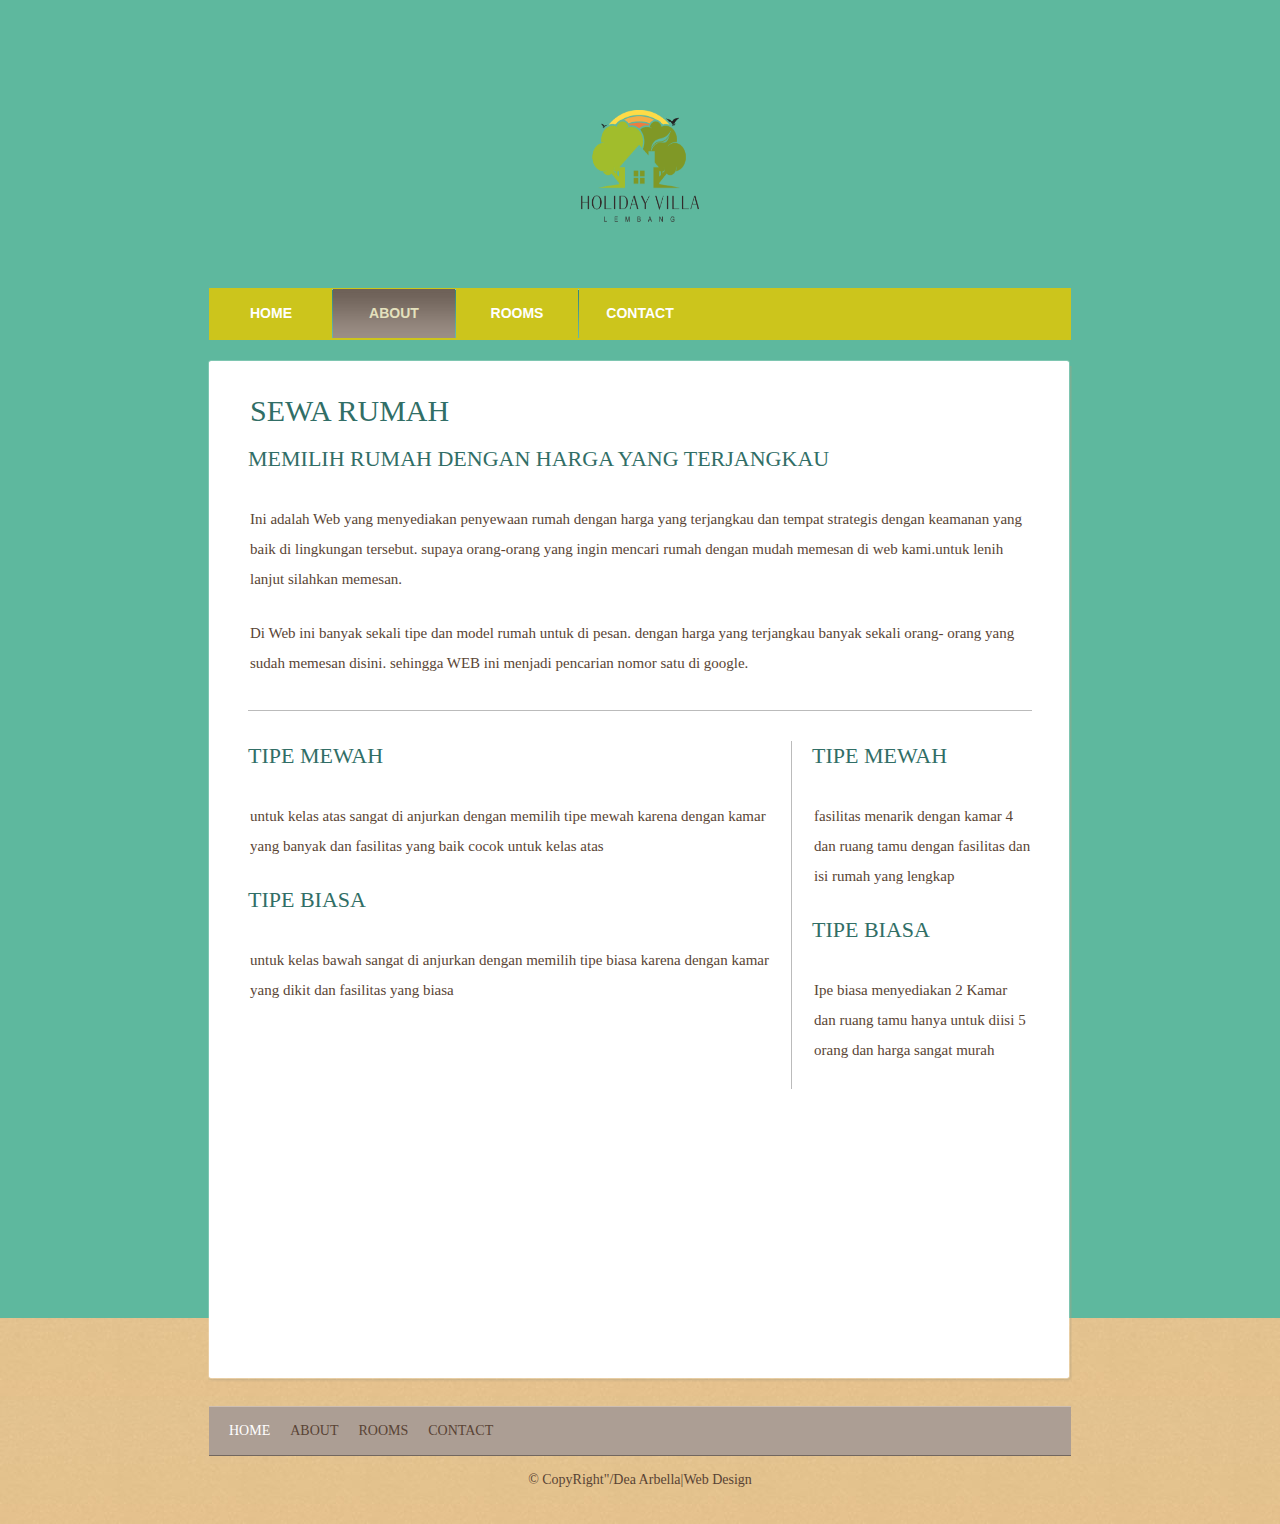
<file: about.html>
<!DOCTYPE html>
<html>
<head>
	<meta charset="UTF-8">
	<title>Ruang dea</title>
	<link rel="stylesheet" href="css/style.css" type="text/css">
</head>
<body>
	<div id="background">
		<div id="page">
			<div id="header">
				<div id="logo">
					<a href="index.html"><img src="images/logo4.png" alt="LOGO" height="112" width="118"></a>
				</div>
				<div id="navigation">
					<ul>
						<li>
							<a href="index.html">Home</a>
						</li>
						<li class="selected">
							<a href="about.html">About</a>
						</li>
						<li>
							<a href="rooms.html">Rooms</a>
						</li>
												
						<li>
							<a href="contact.html">Contact</a>
						</li>
					</ul>
				</div>
			</div>
			<div id="contents">
				<div class="box">
					<div>
						<div class="body">
							<h1>Sewa Rumah</h1>
							<h2>Memilih rumah dengan harga yang terjangkau</h2>
							<p>
								Ini adalah Web yang menyediakan penyewaan rumah dengan harga yang terjangkau dan tempat strategis dengan keamanan yang baik di lingkungan tersebut. supaya orang-orang yang ingin mencari rumah dengan mudah memesan di web kami.untuk lenih lanjut silahkan memesan.
							</p>
							<p>
								Di Web ini banyak sekali tipe dan model rumah untuk di pesan. dengan harga yang terjangkau banyak sekali orang- orang yang sudah memesan disini. sehingga WEB ini menjadi pencarian nomor satu di google. 
							</p>
							<hr>
							<div class="ads">
								<h2>Tipe Mewah</h2>
								<p>
									fasilitas menarik dengan kamar 4 dan ruang tamu dengan fasilitas dan isi rumah yang lengkap
								</p>
								<h2>Tipe Biasa</h2>
								<p>
									Ipe biasa menyediakan 2 Kamar dan ruang tamu hanya untuk diisi 5 orang dan harga sangat murah
								</p>
							</div>
							<h2>Tipe Mewah</h2>
							<p>
								untuk kelas atas sangat di anjurkan dengan memilih tipe mewah karena dengan kamar yang banyak dan fasilitas yang baik cocok untuk kelas atas
							</p>
							<h2>Tipe Biasa</h2>
							<p>
								untuk kelas bawah sangat di anjurkan dengan memilih tipe biasa karena dengan kamar yang dikit dan fasilitas yang biasa
							</p>
						</div>
					</div>
				</div>
			</div>
		</div>
		<div id="footer">
			<div>
				<ul class="navigation">
					<li class="active">
						<a href="index.html">Home</a>
					</li>
					<li>
						<a href="about.html">About</a>
					</li>
					<li>
						<a href="rooms.html">Rooms</a>
					</li>
			
					<li>
						<a href="contact.html">Contact</a>
					</li>
				</ul>
			</div>
			<p>
			© CopyRight"/Dea Arbella|Web Design
			</p>
		</div>
	</div>
</body>
</html>
</file>
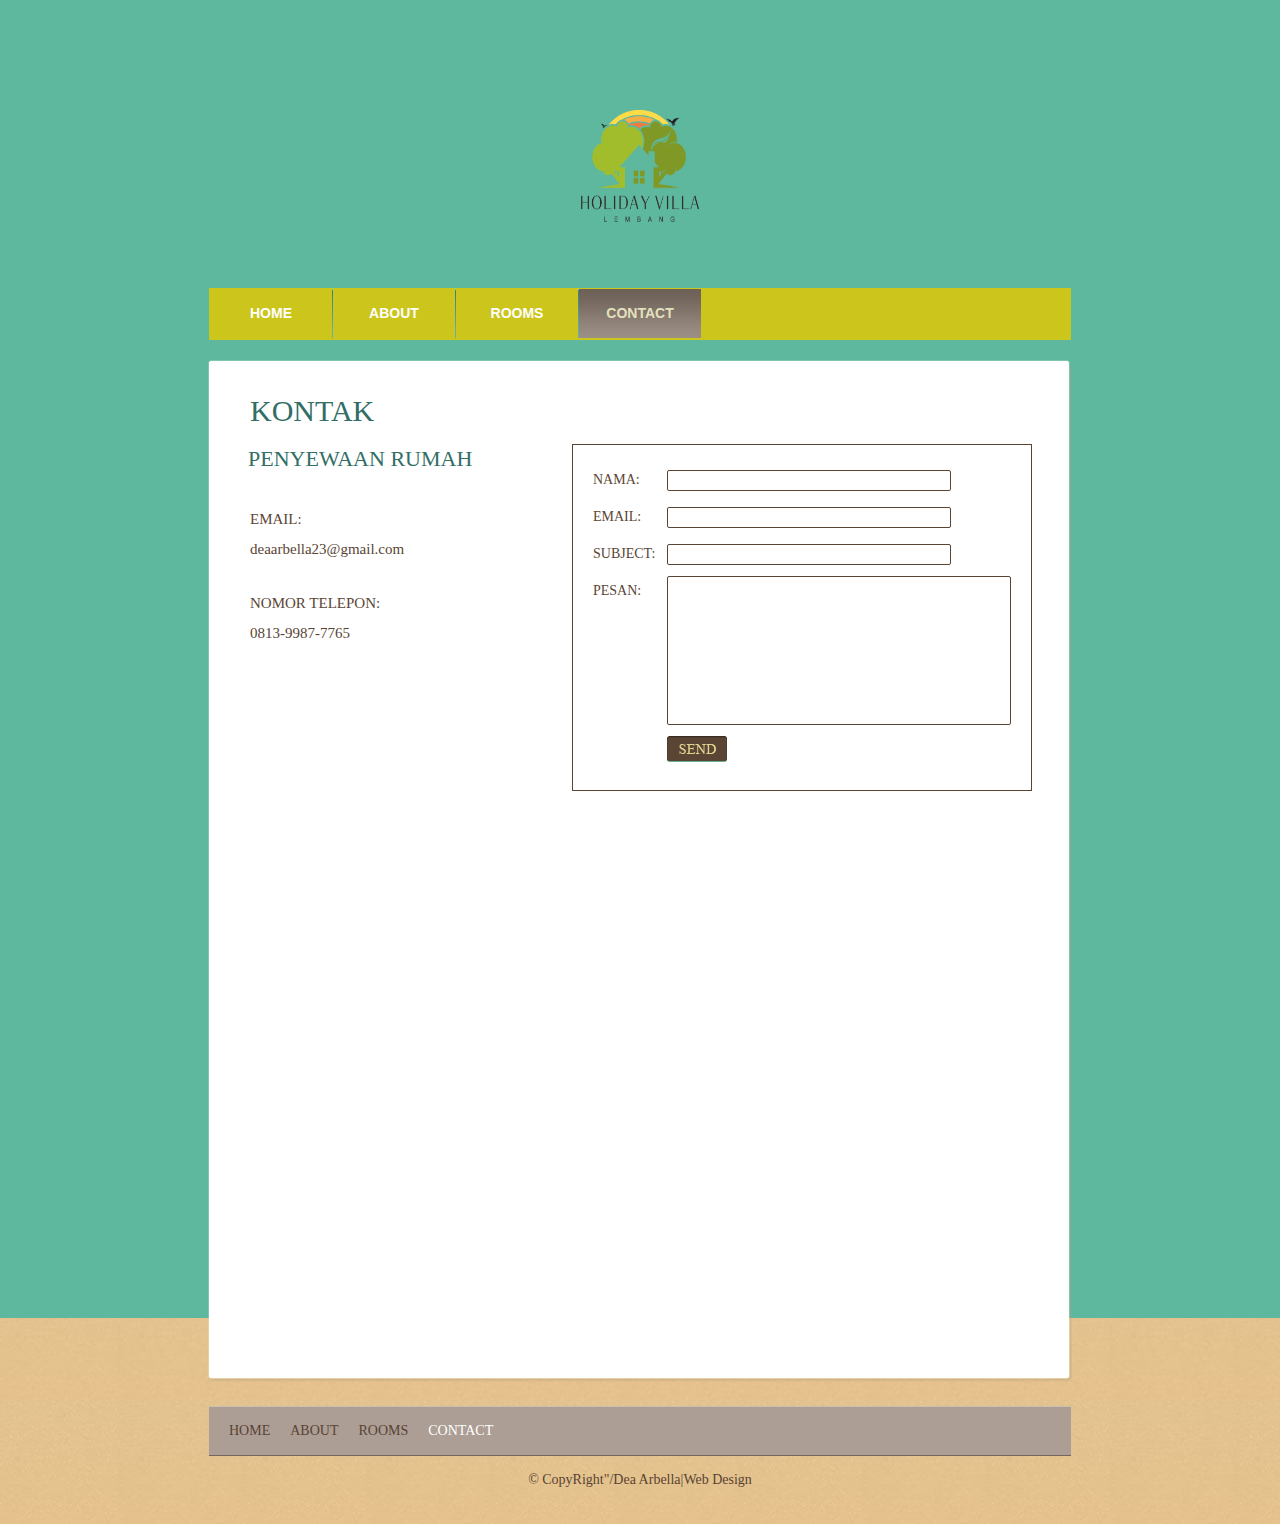
<file: contact.html>
<!DOCTYPE html>
<!-- Website template by freewebsitetemplates.com -->
<html>
<head>
	<meta charset="UTF-8">
	<title>Ruang Dea</title>
	<link rel="stylesheet" href="css/style.css" type="text/css">
</head>
<body>
	<div id="background">
		<div id="page">
			<div id="header">
				<div id="logo">
					<a href="index.html"><img src="images/logo4.png" alt="LOGO" height="112" width="118"></a>
				</div>
				<div id="navigation">
					<ul>
						<li>
							<a href="index.html">Home</a>
						</li>
						<li>
							<a href="about.html">About</a>
						</li>
						<li>
							<a href="rooms.html">Rooms</a>
						</li>					
						<li class="selected">
							<a href="contact.html">Contact</a>
						</li>
					</ul>
				</div>
			</div>
			<div id="contents">
				<div class="box">
					<div>
						<div id="contact" class="body">
							<h1>Kontak</h1>
							<form action="index.html" method="post">
								<table>
									<tbody>
										<tr>
											<td>Nama:</td>
											<td><input type="text" value="" class="txtfield"></td>
										</tr> <tr>
											<td>Email:</td>
											<td><input type="text" value="" class="txtfield"></td>
										</tr> <tr>
											<td>Subject:</td>
											<td><input type="text" value="" class="txtfield"></td>
										</tr> <tr>
											<td class="txtarea">Pesan:</td>
											<td><textarea></textarea></td>
										</tr> <tr>
											<td></td>
											<td><input type="submit" value="" class="btn"></td>
										</tr>
									</tbody>
								</table>
							</form>
							<h2>Penyewaan Rumah</h2>
							<p>
								<span>Email:</span> deaarbella23@gmail.com
							</p>
							<p>
								<span>Nomor Telepon:</span> 0813-9987-7765
							</p>
							
						</div>
					</div>
				</div>
			</div>
		</div>
		<div id="footer">
			<div>
				<ul class="navigation">
					<li>
						<a href="index.html">Home</a>
					</li>
					<li>
						<a href="about.html">About</a>
					</li>
					<li>
						<a href="rooms.html">Rooms</a>
					</li>
					<li class="active">
						<a href="contact.html">Contact</a>
					</li>
				</ul>
			
			</div>
			<p>
				© CopyRight"/Dea Arbella|Web Design
			</p>
		</div>
	</div>
</body>
</html>
</file>
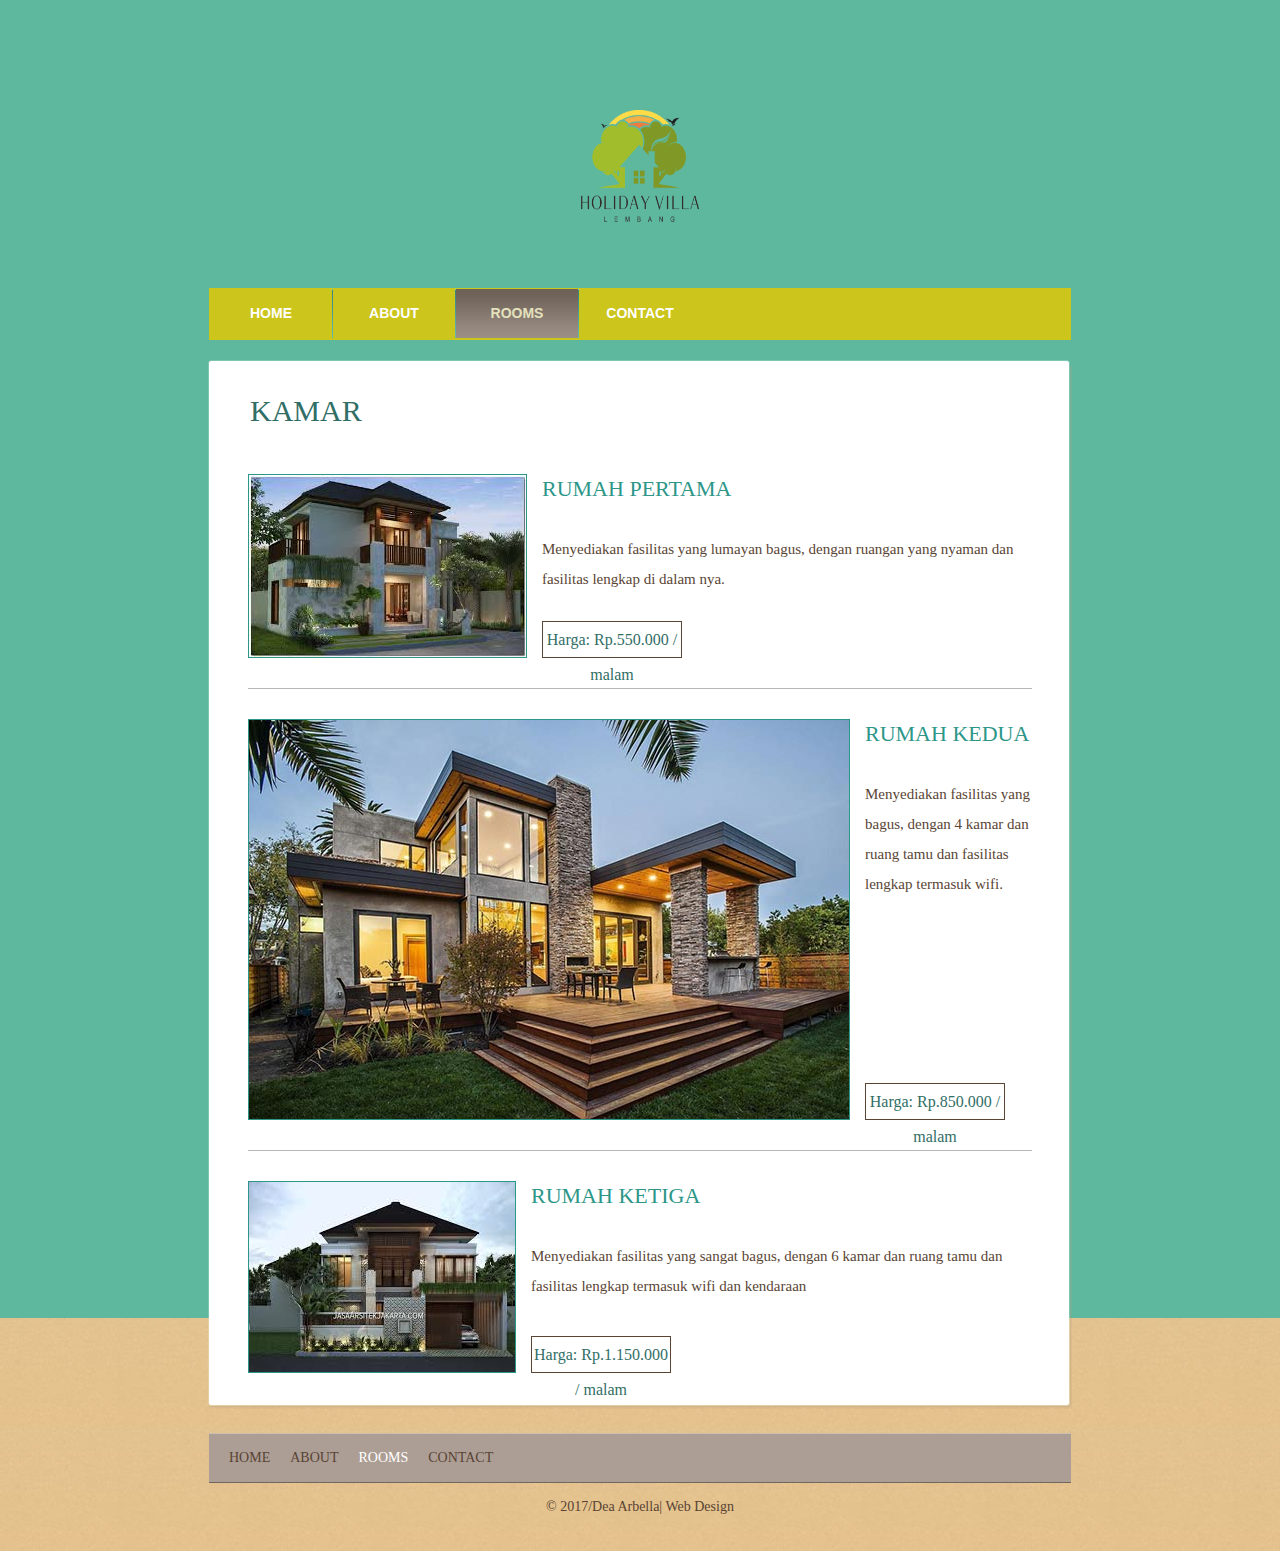
<file: rooms.html>
<!DOCTYPE html>
<!-- Website template by freewebsitetemplates.com -->
<html>
<head>
	<meta charset="UTF-8">
	<title>Ruang dea</title>
	<link rel="stylesheet" href="css/style.css" type="text/css">
</head>
<body>
	<div id="background">
		<div id="page">
			<div id="header">
				<div id="logo">
					<a href="index.html"><img src="images/logo4.png" alt="LOGO" height="112" width="118"></a>
				</div>
				<div id="navigation">
					<ul>
						<li>
							<a href="index.html">Home</a>
						</li>
						<li>
							<a href="about.html">About</a>
						</li>
						<li class="selected">
							<a href="rooms.html">Rooms</a>
						</li>
				
						<li>
							<a href="contact.html">Contact</a>
						</li>
					</ul>
				</div>
			</div>
			<div id="contents">
				<div class="box">
					<div>
						<div class="body">
							<h1>Kamar</h1>
							<ul id="rooms">
								<li>
									<a href="rooms.html"><img src="images/first-class3.jpg" alt="Img"></a>
									<h2><a href="rooms.html">Rumah Pertama</a></h2>
									<p>
									 Menyediakan fasilitas yang lumayan bagus, dengan ruangan yang nyaman dan fasilitas lengkap di dalam nya.
									</p>
									<span class="rate">Harga: Rp.550.000 / malam</span>
								</li>
								<li>
									<a href="rooms.html"><img src="images/deluxe1.jpg" alt="Img"></a>
									<h2><a href="rooms.html">Rumah Kedua</a></h2>
									<p>
										Menyediakan fasilitas yang bagus, dengan 4 kamar dan ruang tamu dan fasilitas lengkap termasuk wifi.
									</p>
									<span class="rate">Harga: Rp.850.000 / malam</span>
								</li>
								<li>
									<a href="rooms.html"><img src="images/suite1.jpg" alt="Img"></a>
									<h2><a href="rooms.html">Rumah Ketiga</a></h2>
									<p>
										Menyediakan fasilitas yang sangat bagus, dengan 6 kamar dan ruang tamu dan fasilitas lengkap termasuk wifi dan kendaraan
									</p>
									<span class="rate">Harga: Rp.1.150.000 / malam</span>
								</li>
							</ul>
						</div>
					</div>
				</div>
			</div>
		</div>
		<div id="footer">
			<div>
				<ul class="navigation">
					<li>
						<a href="index.html">Home</a>
					</li>
					<li>
						<a href="about.html">About</a>
					</li>
					<li class="active">
						<a href="rooms.html">Rooms</a>
					</li>
				
					<li>
						<a href="contact.html">Contact</a>
					</li>
				</ul>
			
			</div>
			<p>
				© 2017/Dea Arbella| Web Design
			</p>
		</div>
	</div>
</body>
</html>
</file>
<file: css/style.css>
/* Website template by freewebsitetemplates.com */
body {
	background: #ffb744 url(../images/bg-body.jpg) repeat left bottom;
	font-family: "Times New Roman", Times, serif;
	margin: 0;
}
#background {
	background: url(../images/bg-pattern.jpg) repeat-x center top;
	min-height: 1318px;
}
#page {
	width: 960px;
	margin: 0 auto;
}
img {
	border: 0;
}
/*------------------------------ Sprites ------------------------------*/
#navigation li, #navigation li a:hover, #navigation li.selected a {
	background-image: url(../images/bg-menu.png);
	background-repeat: repeat-x;
}
#contents div.box, #contents div.box > div, #contents div.body {
	background-image: url(../images/content-box.png);
	background-repeat: no-repeat;
}
#main div.box, #main div.box > div, #main div.box > div > div {
	background-image: url(../images/bg-box.png);
	background-repeat: no-repeat;
}
/*------------------------------ HEADER ------------------------------*/
#header {
	margin-bottom: 20px;
	padding-top: 20px;
}
/** Logo **/
#logo {
	text-align:center;
	display:block;
	width:480px;
	height:118px;
	margin:90px auto 60px;
}
/** Navigation **/
#navigation {
	background: url(../images/bg-navigation.png) no-repeat;
	clear: both;
	height: 50px;
	width: 860px;
	margin: 0 auto;
	padding: 1px;
}
#navigation ul {
	display: inline-block;
	width: 860px;
	list-style: none;
	margin: 0;
	padding: 0;
}
#navigation li {
	float: left;
	background-position: 0 -118px;
	background-repeat: no-repeat;
	height: 49px;
	width: 122px;
	margin: 0;
	padding-left: 1px;
	text-align: center;
}
#navigation li:first-child {
	background: none;
	margin-left: 0;
	padding-left: 0;
}
#navigation li a {
	color: #fff;
	display: block;
	font: bold 14px/48px Arial, Helvetica, sans-serif;
	height: 49px;
	text-decoration: none;
	text-transform: uppercase;
}
#navigation li a:hover {
	background-position: 0 -59px;
	color: #6d6157;
}
#navigation li.selected a {
	background-position: 0 0;
	color: #e4e1bd;
}
/*------------------------------ CONTENTS ------------------------------*/
#contents {
	display: inline-block;
	width: 865px;
	padding: 0 47px;
}
#contents h1 {
	color: #316e66;
	font: 26px/30px "Times New Roman", Times, serif;
	margin: 18px 0 20px;
	padding-left: 2px;
	text-transform: uppercase;
}
#contents div.body h1, #contents h2 {
	color: #316e66;
	font: 30px/30px "Times New Roman", Times, serif;
	margin: 0 0 18px;
	text-transform: uppercase;
}
#contents h2 {
	font-size: 22px;
	margin: 0 0 30px;
}
#contents h2 a {
	color: #2c9688;
	text-decoration: none;
}
#contents p {
	color: #5a4535;
	font-size: 15px;
	line-height: 30px;
	margin: 0;
	padding: 0 0 24px 2px;
}
#contents p a {
	color: #5a4535;
}
#contents p a:hover, #news div.sidebar ul li a:hover {
	color: #917157;
}
/** box-shadow **/
#contents div.box {
	background-position: left bottom;
	margin-bottom: 20px;
	margin-left: 1px;
	padding: 0 0 6px;
}
#contents div.box > div {
	background-position: -1745px top;
	padding: 6px 0 0;
}
#contents div.body {
	background-position: -871px top;
	background-repeat: repeat-y;
	min-height: 980px;
	padding: 30px 40px 0;
}
/** Adbox **/
#adbox {
	background: url(../images/bg-adbox.png) no-repeat left top;
	width: 852px;
	margin: 0 auto;
	padding: 4px 5px 18px;
}
#adbox p {
	font-size: 16px;
}
.ads {
	float: right;
	width: 220px;
	border-left: 1px solid #bbbbbb;
	margin-left: 20px;
	padding-left: 20px;
}
hr {
	border:0;
	border-top: 1px solid #bbbbbb;
	margin-bottom: 30px;
}
/** MAIN **/
#main {
	float: left;
	min-height: 100px;
	width: 566px;
}
#main div.box {
	background-position: left bottom;
	margin-bottom: 12px;
	padding: 0 0 6px;
}
#main div.box > div {
	background-position: -1145px top;
	padding: 6px 0 0;
}
#main div.box > div > div {
	background-position: -572px top;
	background-repeat: repeat-y;
	padding: 17px;
}
#main div.box h3 {
	color: #316e66;
	font-weight: normal;
	letter-spacing: 1px;
	border-bottom: 1px dotted #9c8964;
	margin: 0;
	padding: 0 0 12px;
	text-transform: uppercase;
}
#main div.box h4 {
	font: 22px/24px "Times New Roman", Times, serif;
	font-weight: normal;
	margin: 6px 0 0;
}
#main div.box h4 a {
	color: #5a4535;
	text-decoration: none;
}
#main div.box ul {
	list-style: none;
	margin: 0;
	padding: 0;
}
#main div.box ul li {
	border-bottom: 1px dotted #9c8964;
}
#main div.box ul li span {
	color: #5a4535;
	display: block;
	font-size: 14px;
	margin-bottom: 12px;
}
#main div.box ul li p {
	line-height: 24px;
	padding: 0 0 3px;
}
/** SIDEBAR **/
#sidebar {
	float: right;
	height: auto;
	width: 285px;
}
#sidebar div.section {
	height: 144px;
	margin-bottom: 12px;
}
#sidebar div.section:first-child {
	padding: 3px 0 0;
}
#sidebar div.section > a:hover {
	filter:alpha(opacity=60);
	opacity: 0.6;
}
/** testimonials **/
#contents div#testimonials h3 {
	color: #2c9688;
	font-weight: normal;
	letter-spacing: 1px;
	border-bottom: 0;
	padding-bottom: 0;
}
#testimonials p {
	display: inline-block;
	line-height: 24px;
	padding-bottom: 3px;
}
#testimonials p span {
	float: right;
}
#testimonials p span a {
	color: #2c9688;
	text-decoration: none;
}
#testimonials p span a:hover {
	color: #2c9688;
}
/** Rooms, Foods Dive Sites **/
#rooms, #foods, #sites {
	list-style: none;
	margin: 0;
	padding: 0;
}
#rooms li, #foods li, #sites li {
	display: inline-block;
	width: 784px;
	border-top: 1px solid #b7b7b7;
	padding: 30px 0;
	position: relative;
}
#rooms li:first-child, #foods li:first-child, #sites li:first-child {
	border-top: 0;
}
#rooms li img {
	float: left;
	border: 1px solid #2c9688;
	margin-right: 15px;
}
#rooms .rate {
	color: #316e66;
	display: inline-block;
	font: 16px/35px "Times New Roman", Times, serif;
	height: 35px;
	width: 138px;
	border: 1px solid #5a4535;
	text-align: center;
	position: absolute;
	bottom: 30px;
}
/** Food **/
#foods li > div.infos {
	height: 169px;
	width: 780px;
	position: relative;
}
#foods li > div.infos p {
	background: url(../images/bg-foodDetail.png) repeat;
	color: #316e66;
	display: none;
	height: 60px;
	width: 740px;
	padding: 6px 20px 0;
	position: absolute;
	left: 0;
	bottom: 0;
}
#foods li > div.infos p span {
	display: block;
	font: 22px/22px "Times New Roman", Times, serif;
}
#foods li > div.infos:hover span.cover {
	background: url(../images/bg-foodInfos.png) repeat;
	display: inline-block;
	height: 100%;
	width: 100%;
	position: absolute;
	left: 0;
	top: 0;
}
#foods li > div.infos:hover p {
	display: block;
}
/** Dive Site **/
#sites li {
	padding-bottom: 0;
}
#sites li img {
	float: right;
	border: 1px solid #2c9688;
	margin-left: 15px;
}
/** News **/
#news {
	display: inline-block;
	width: 784px;
}
#news > div {
	width: 560px;
	border-right: 1px solid #bbbbbb;
	padding-right: 35px;
}
#news > div img {
	border: 1px solid #2c9688;
	margin-bottom: 20px;
}
#news > div h2 {
	margin-bottom: 12px;
}
#news > div span {
	color: #5a4535;
	display: block;
	font: 15px/24px "Times New Roman", Times, serif;
	margin-bottom: 30px;
}
#news > div span.author {
	color: #2c9688;
	display: block;
	font-size: 14px;
	margin-bottom: 20px;
}
#news div.sidebar {
	float: right;
	width: 160px;
	border: 0;
	padding: 0;
}
#news div.sidebar h3 {
	color: #2c9688;
	font-size: 20px;
	font-weight: normal;
	border-top: 1px solid #b7b7b7;
	margin: 0 0 12px;
	padding-top: 18px;
	text-transform: uppercase;
}
#news div.sidebar h3:first-child {
	border: 0;
	padding-top: 0px;
}
#news div.sidebar ul {
	list-style: none;
	margin: 0 0 8px;
	padding: 0;
}
#news div.sidebar ul li a {
	color: #5a4535;
	display: inline-block;
	font-size: 15px;
	margin-bottom: 6px;
	text-decoration: none;
}
#news ul li {
	margin-bottom: 12px;
}
/** Contact **/
#contact form {
	float: right;
	color: #5a4535;
	height: 320px;
	width: 420px;
	border: 1px solid #5a4535;
	padding: 19px 19px 6px;
}
#contact form table {
	border-collapse: collapse;
}
#contact form table td {
	padding-bottom: 6px;
}
#contact table td:first-child {
	font-size: 14px;
	line-height: 30px;
	width: 180px;
	text-transform: uppercase;
}
#contact table td.txtarea {
	vertical-align: top;
}
#contact form input {
	height: 17px;
	line-height: 17px;
	width: 278px;
	border: 1px solid #5a4535;
	border-radius: 2px;
}
#contact textarea {
	height: 143px;
	line-height: 17px;
	width: 338px;
	border: 1px solid #5a4535;
	border-radius: 2px;
	overflow: auto;
	resize: none;
}
#contact input.btn {
	background: url(../images/btn-send.png) no-repeat -70px 0;
	cursor: pointer;
	height: 26px;
	width: 60px;
	border: 0;
	padding: 0;
	margin: 0;
}
#contact input.btn:hover {
	background-position: 0 0;
}
#contact p span {
	display: block;
	text-transform: uppercase;
}
/*------------------------------ FOOTER ------------------------------*/
#footer {
	color: #594334;
	font-size: 14px;
	line-height: 48px;
	margin: -38px 0 20px;
	padding-top: 42px;
	text-transform: uppercase;
}
#footer > div {
	background-color: #ac9e94;
	height: 48px;
	width: 822px;
	border-bottom: 1px solid #72675f;
	border-top: 1px solid #cdbeb2;
	margin: 0 auto;
	padding: 0 20px;
	text-align: right;
}
#footer ul.navigation {
	float: left;
	display: inline-block;
	list-style: none;
	margin: 0;
	padding: 0;
}
#footer ul.navigation li {
	float: left;
	margin-right: 10px;
}
#footer ul.navigation li a {
	color: #594334;
	padding: 0 5px;
	text-decoration: none;
}
#footer ul.navigation li:first-child a {
	border-left: 0;
	padding-left: 0;
}
#footer ul.navigation li a:hover {
	color: #eee7c3;
}
#footer ul.navigation li.active a {
	color: #fff;
}
#footer p {
	margin: 0;
	text-align: center;
	text-transform: none;
}
/** Connect **/
#connect {
	float: right;
	display: inline-block;
	line-height: 26px;
	margin: 12px 0 0;
}
#connect a {
	background: url(../images/icons.png) no-repeat;
	display: inline-block;
	height: 23px;
	width: 23px;
	margin-left: 10px;
}
#connect a.pinterest {
	background-position: 0 -33px;
}
#connect a.facebook {
	background-position: 0 -98px;
}
#connect a.twitter {
	background-position: 0 -164px;
	width: 28px;
}
#connect a.googleplus {
	background-position: 0 -230px;
}
#connect a.pinterest:hover {
	background-position: 0 0;
}
#connect a.facebook:hover {
	background-position: 0 -65px;
}
#connect a.twitter:hover {
	background-position: 0 -131px;
}
#connect a.googleplus:hover {
	background-position: 0 -197px;
}
</file>
